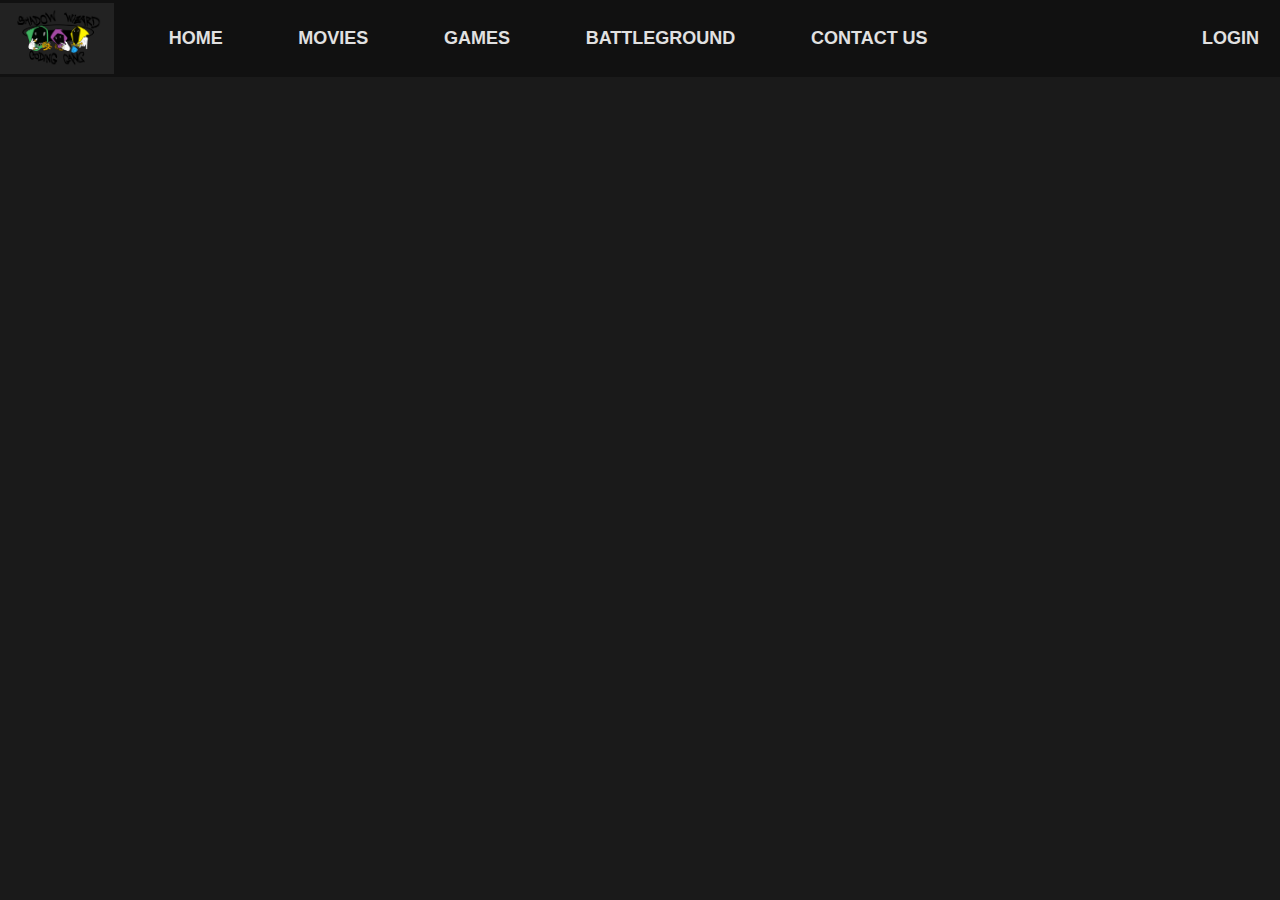
<file: Actual stuff/contact.html>
<!DOCTYPE html>
<html lang="en">
<head>
  <meta charset="UTF-8">
  <meta name="viewport" content="width=device-width, initial-scale=1.0">
  <title>Shadow Wizard Coding Gang Website</title>
  <link rel="stylesheet" href="style.css">
  <link rel="icon" href=".\ASSETS\WBESITE_ICON.ico">
</head>
<body>
  <div class="background-layer"></div>
  <nav>
    <div class="logo-container">
      <a href="index.html">
        <img src=".\ASSETS\NAV_IMG.png" alt="Logo" class="navbar-logo">
      </a>
    </div>
    <button onclick="navigateTo(1)">Home</button>
    <button onclick="navigateTo(2)">Movies</button>
    <button onclick="navigateTo(3)">Games</button>
    <button onclick="navigateTo(4)">Battleground</button>
    <button onclick="navigateTo(5)">Contact Us</button>
    <button class="invisible" disabled></button>
    <button onclick="navigateTo(6)">Login</button>
  </nav>



  <script src="scripts.js"></script>
</body>
</html>
</file>
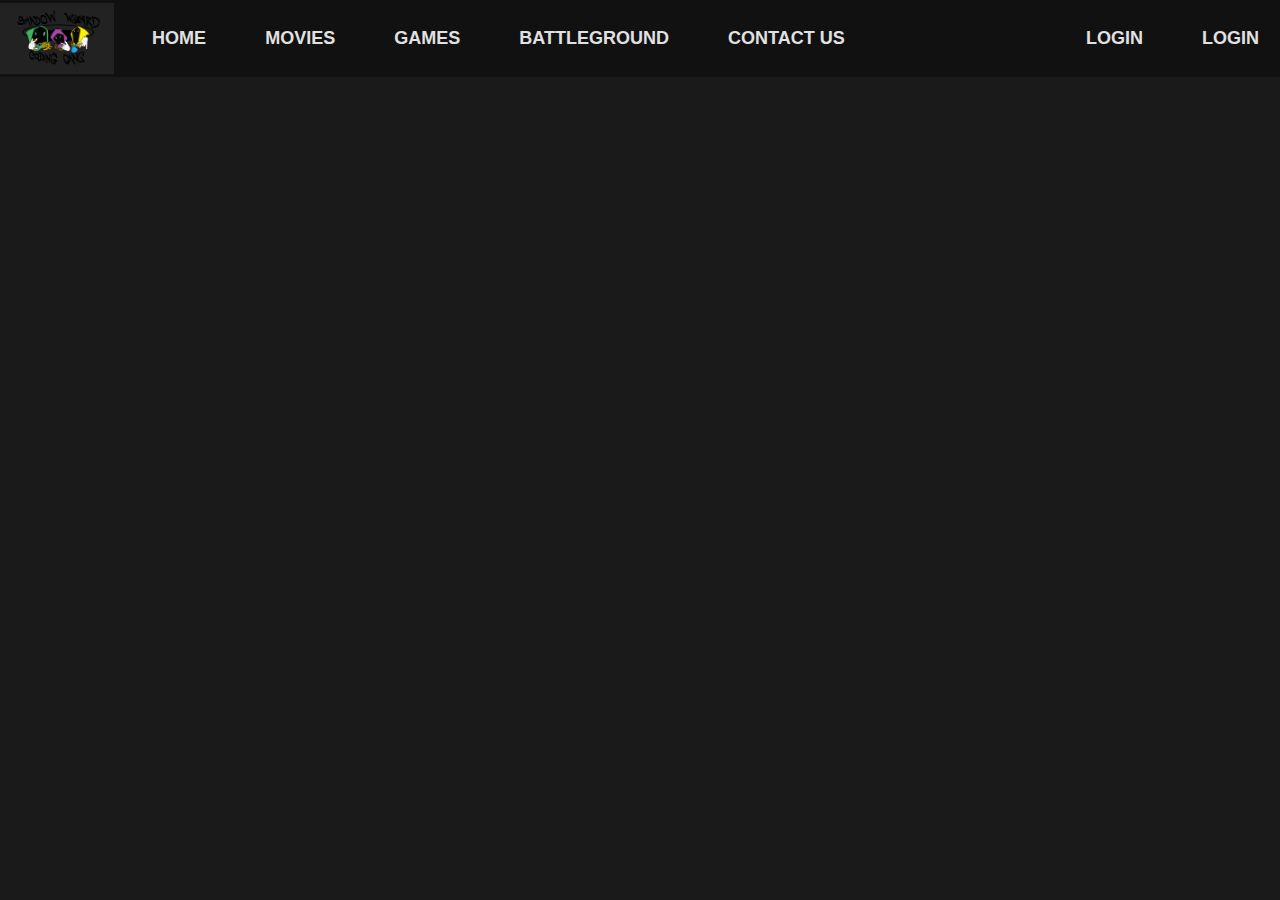
<file: Actual stuff/login.html>
<!DOCTYPE html>
<html lang="en">
<head>
  <meta charset="UTF-8">
  <meta name="viewport" content="width=device-width, initial-scale=1.0">
  <title>Shadow Wizard Coding Gang Website</title>
  <link rel="stylesheet" href="style.css">
  <link rel="icon" href=".\ASSETS\WBESITE_ICON.ico">
</head>
<body>
  <div class="background-layer"></div>
  <nav>
    <div class="logo-container">
      <a href="index.html">
        <img src=".\ASSETS\NAV_IMG.png" alt="Logo" class="navbar-logo">
      </a>
    </div>
    <button onclick="navigateTo(1)">Home</button>
    <button onclick="navigateTo(2)">Movies</button>
    <button onclick="navigateTo(3)">Games</button>
    <button onclick="navigateTo(4)">Battleground</button>
    <button onclick="navigateTo(5)">Contact Us</button>
    <button class="invisible" disabled></button>
    <button onclick="navigateTo(6)">Login</button>
    <button onclick="navigateTo(6)">Login</button>
  </nav>


  <script src="scripts.js"></script>
</body>
</html>
</file>
<file: Actual stuff/style.css>
:root {
  --size: 20px;
}

body {
  margin: 0;
  font-family: Arial, sans-serif;
  height: 100%;
  overflow: hidden;
  background: hsl(0, 0%, 10%);
}

.background-layer {
  position: fixed;
  top: 0;
  left: 0;
  width: 100vw;
  height: 100vh;
  z-index: -1;
  background: hsl(0 0% 6%);
  background: conic-gradient(
    from 180deg at 50% 70%,
    hsla(0, 0%, 98%, 1) 0deg,
    #eec32d 72.0000010728836deg,
    #ec4b4b 144.0000021457672deg,
    #709ab9 216.00000858306885deg,
    #4dffbf 288.0000042915344deg,
    hsla(0, 0%, 98%, 1) 1turn
  );
  width: 100%;
  height: 100%;
  mask: radial-gradient(circle at 50% 50%, white 2px, transparent 2.5px) 50% 50% / var(--size)
      var(--size),
    url("https://assets.codepen.io/605876/noise-mask.png") 256px 50% / 256px 256px;
  mask-composite: intersect;
  animation: flicker 20s infinite linear;
}

.carousel-container {
  display: flex;
  align-items: center;
  justify-content: center;
  position: relative;
  overflow: hidden;
  width: 80%; /* Adjust to your preference */
  margin: auto;
  margin-top: 10px;
}

.carousel {
  display: flex;
  transition: transform 0.5s ease;
  width: fit-content;
  gap: 20px
}

.carousel-title {
  font-size: 2rem;
  color: #e1e1e1;
  margin-bottom: 20px; /* Space between the title and carousel */
  font-family: Arial, sans-serif;
}

.carousel-section {
  position: relative;
  text-align: center;
  margin: auto;
}

.carousel img {
  width: 100%;
  max-width: 150px;
  height: auto;
  border-radius: 10px;
  box-shadow: 0 4px 8px rgba(0, 0, 0, 0.3);
}

.carousel-btn {
  position: absolute;
  top: 50%;
  transform: translateY(-50%);
  background-color: rgba(0, 0, 0, 0.5);
  color: white;
  border: none;
  padding: 10px;
  cursor: pointer;
  z-index: 10;
}

.carousel-btn.left {
  left: 0;
}

.carousel-btn.right {
  right: 0;
}

h1 {
  position: fixed;
  top: 50%;
  left: 50%;
  translate: -50% -50%;
  margin: 0;
  font-size: clamp(6rem, 8vw + 1rem, 14rem);
  font-family: "Geist", sans-serif;
  font-weight: 140;
  color: hsl(0 0% 2%);
  mix-blend-mode: soft-light;
  filter: drop-shadow(0 0 2px white);
  text-shadow: 2px 2px white;
}

@keyframes flicker {
  to {
    mask-position: 50% 50%, 0 50%;
  }
}

nav {
  display: flex;
  justify-content: space-between;
  background: #111;
  padding: 3px 0;
  position: sticky;
  top: 0;
  z-index: 10;
}

.logo-container {
  display: inline-block;
  background-color: #222;
  padding: 3px;
  transition: background-color 0.3s ease, padding 0.3s ease;
}

.logo-container:hover {
  background-color: #333;
}

.navbar-logo {
  width: 12vh;
  height: auto;
  cursor: pointer;
}

nav button.invisible {
  visibility: hidden;
  pointer-events: none;
  width: 15vh;
}

nav button {
  font-size: 18px;
  color: #e1e1e1;
  font-family: inherit;
  font-weight: 800;
  cursor: pointer;
  position: relative;
  border: none;
  background: none;
  text-transform: uppercase;
  margin: 0 15px;
  transition: color 400ms cubic-bezier(0.25, 0.8, 0.25, 1);
}

nav button:hover {
  color: #fff;
}

nav button:after {
  content: "";
  pointer-events: none;
  bottom: -2px;
  left: 50%;
  position: absolute;
  width: 0;
  height: 2px;
  background-color: #fff;
  transition: width 400ms cubic-bezier(0.25, 0.8, 0.25, 1), left 400ms cubic-bezier(0.25, 0.8, 0.25, 1);
}

nav button:hover:after {
  width: 100%;
  left: 0;
}
</file>
